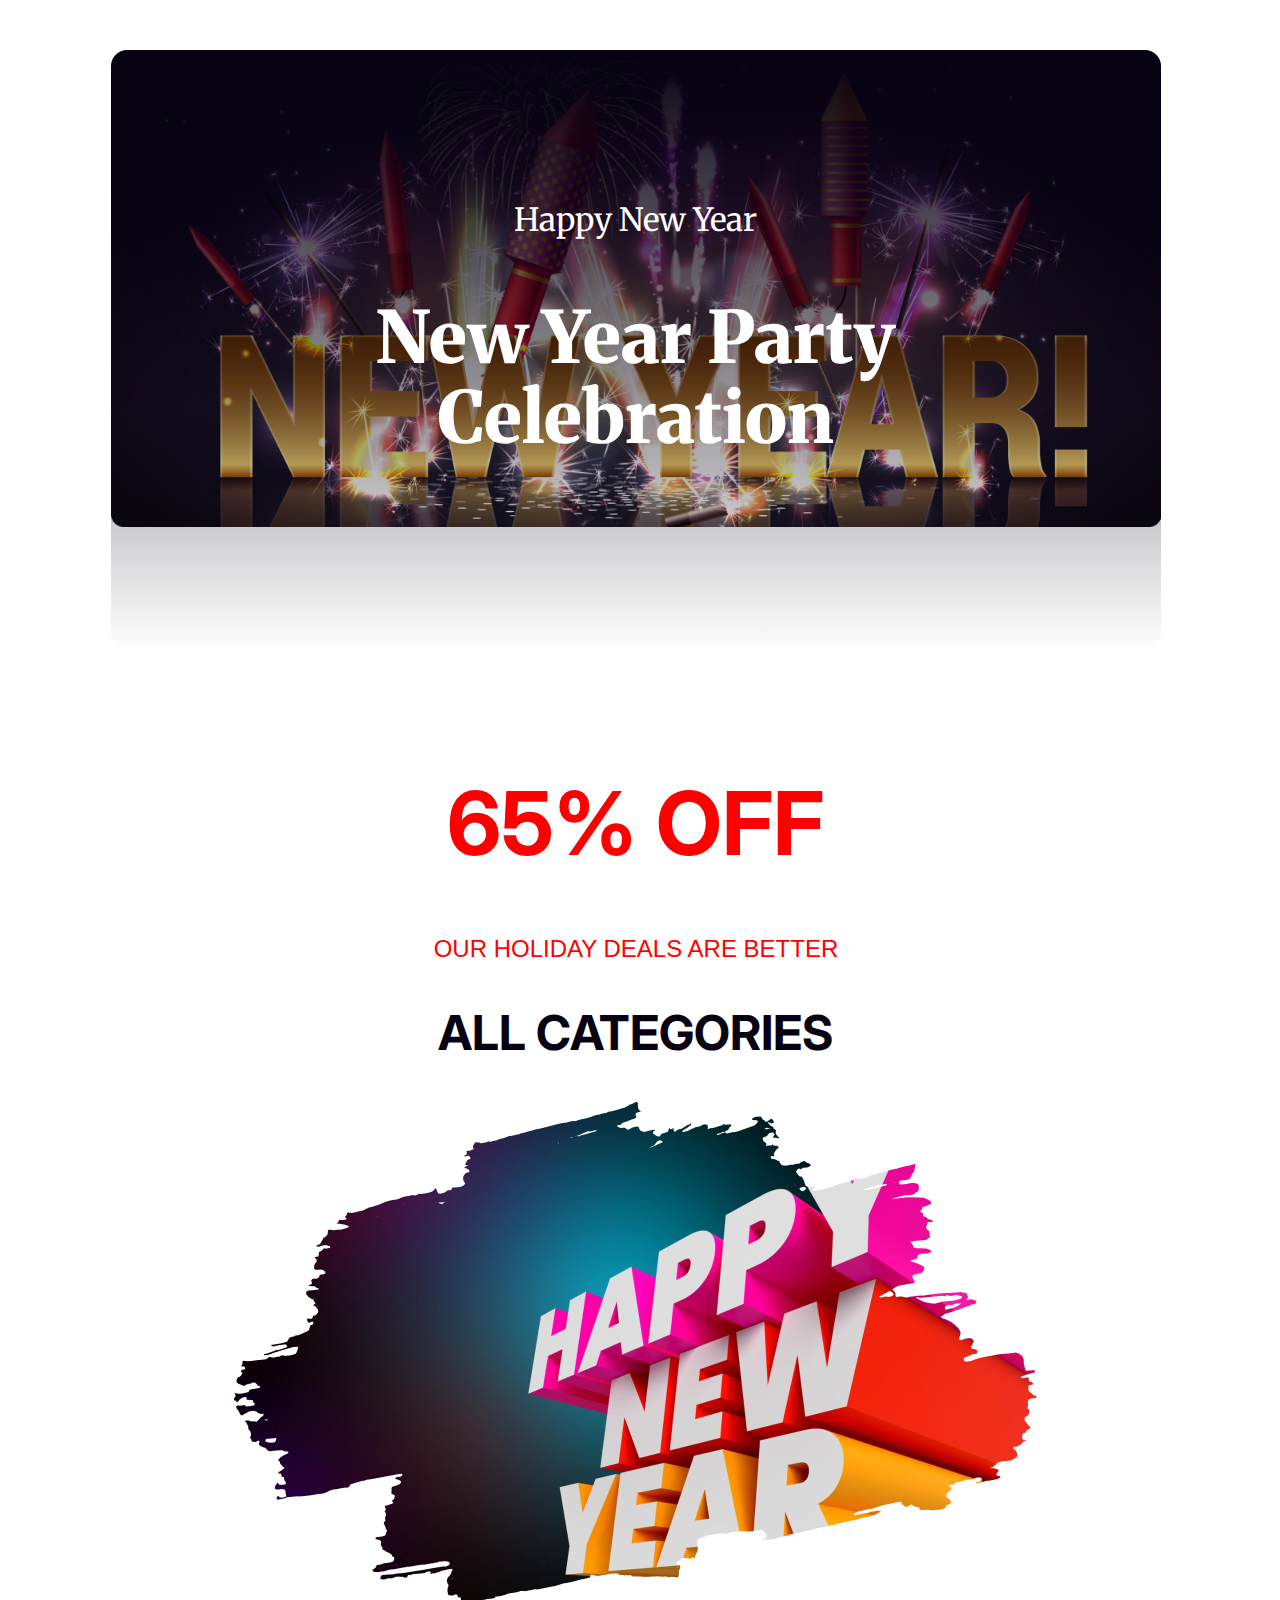
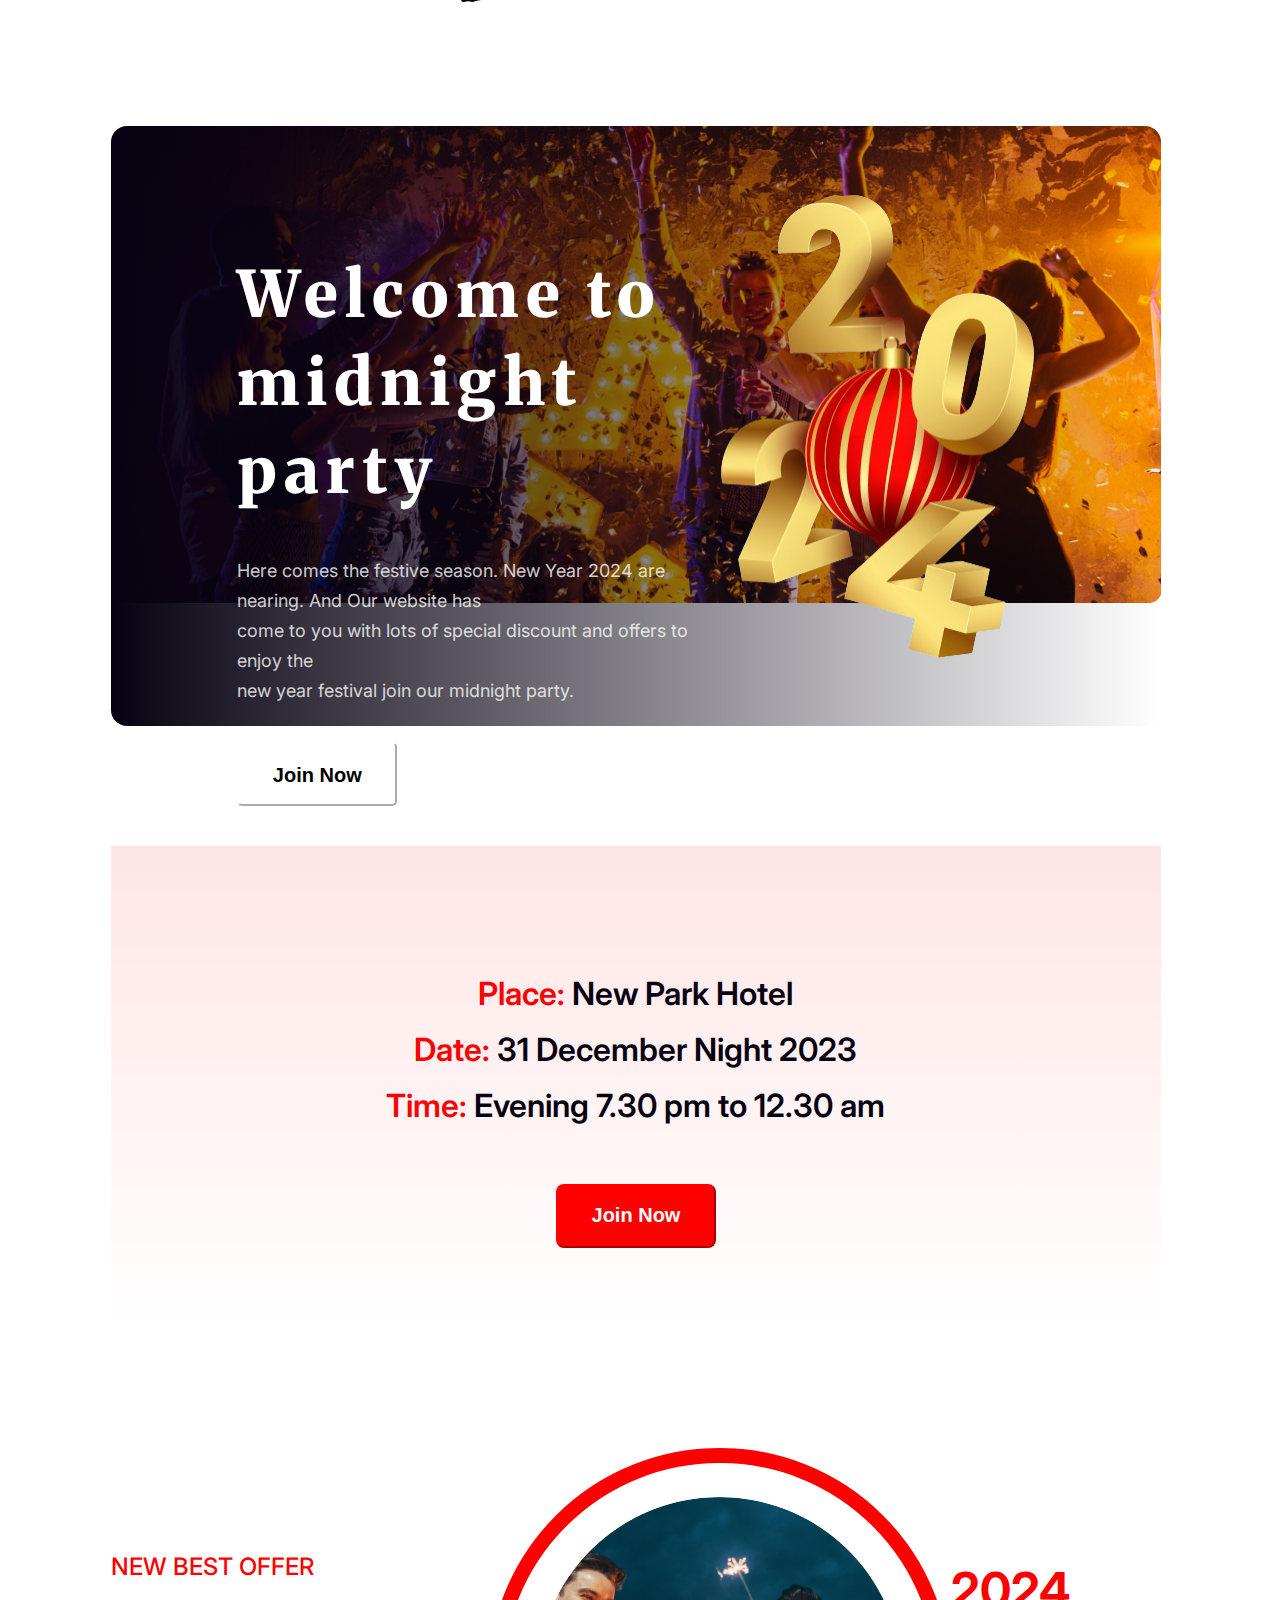
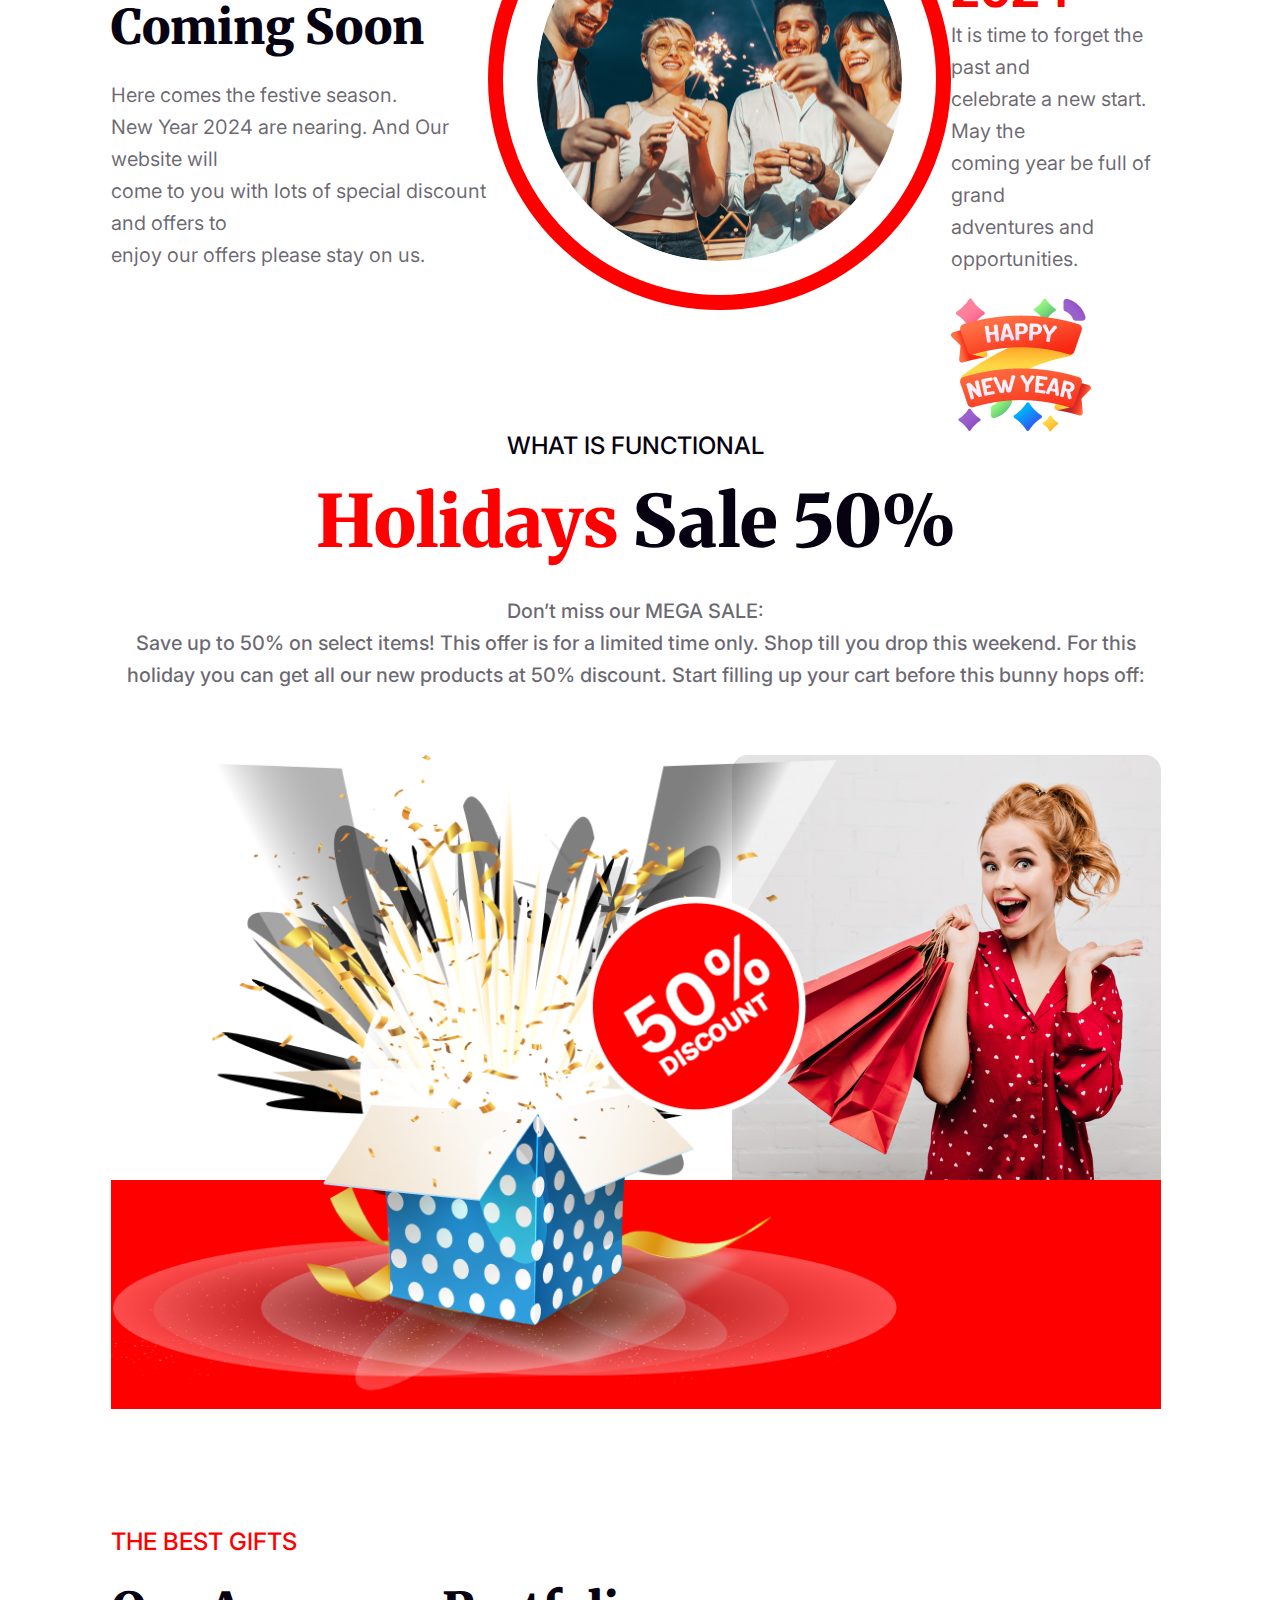
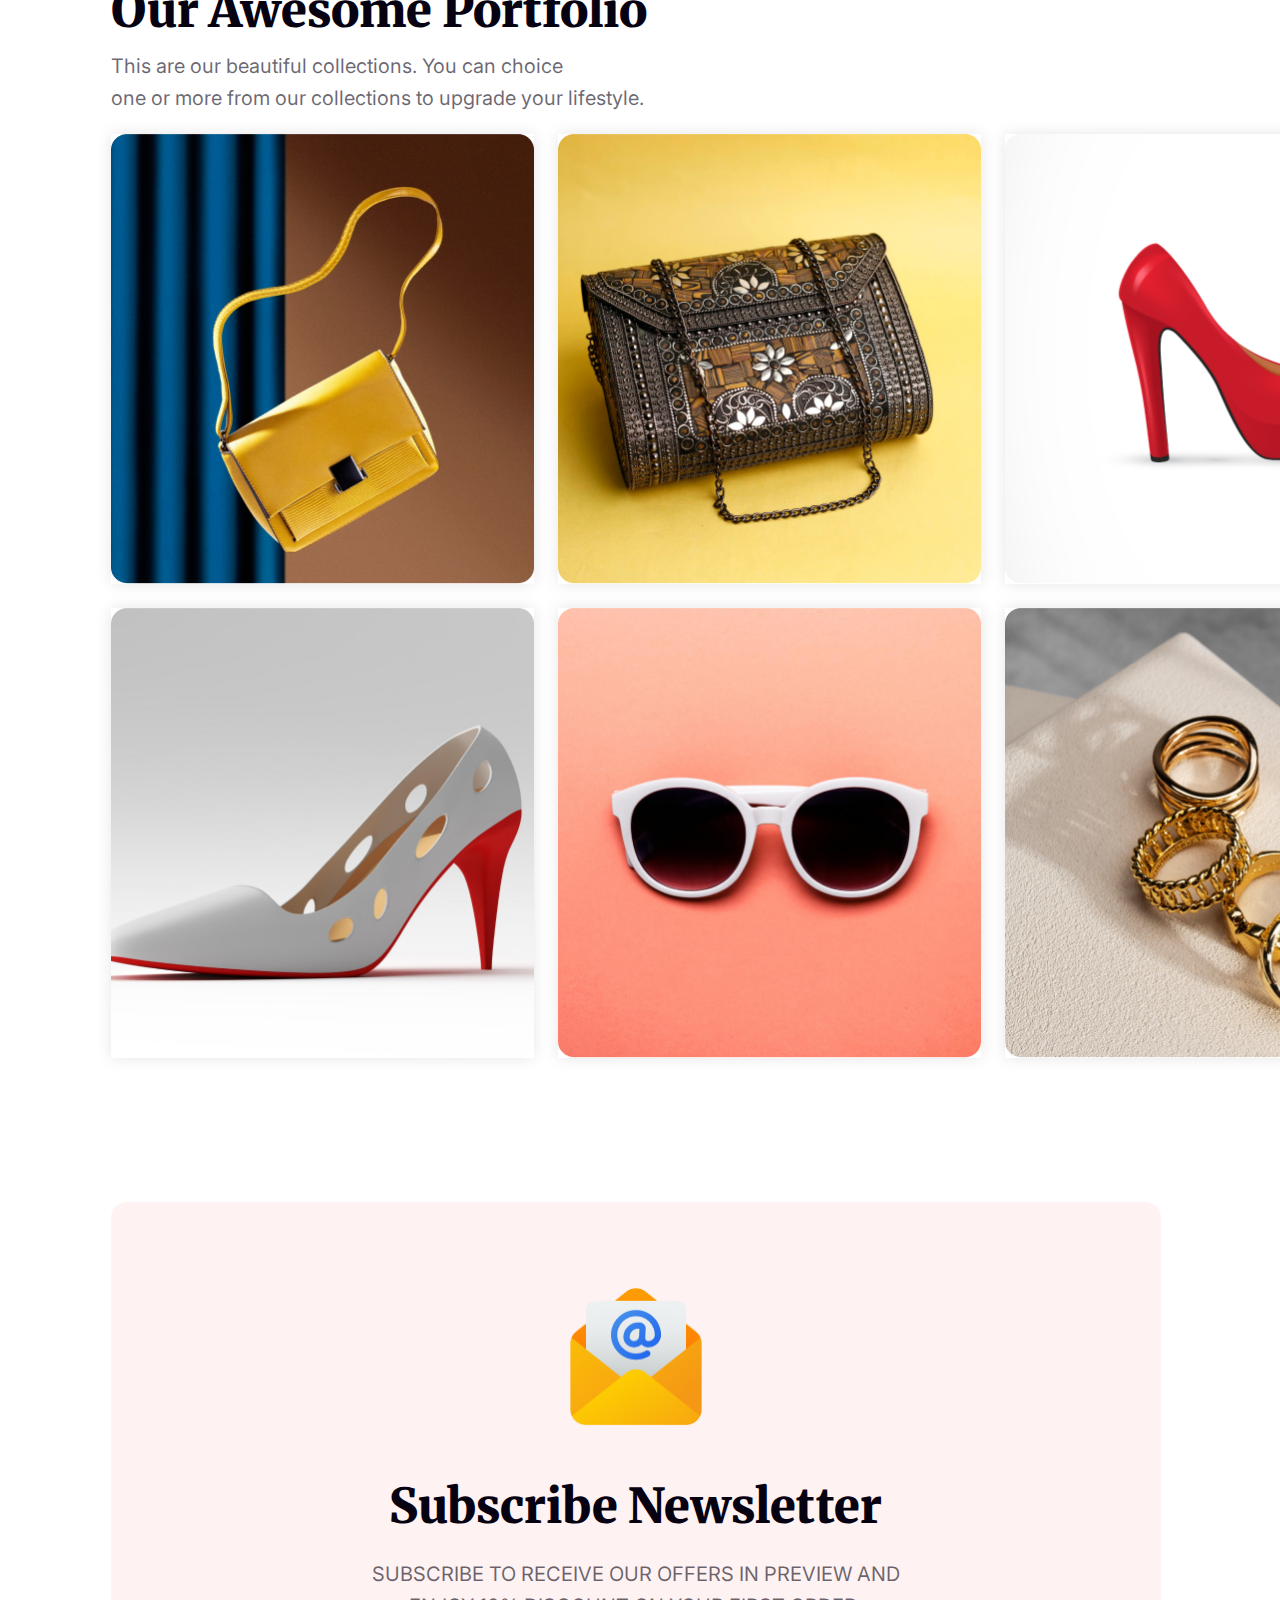
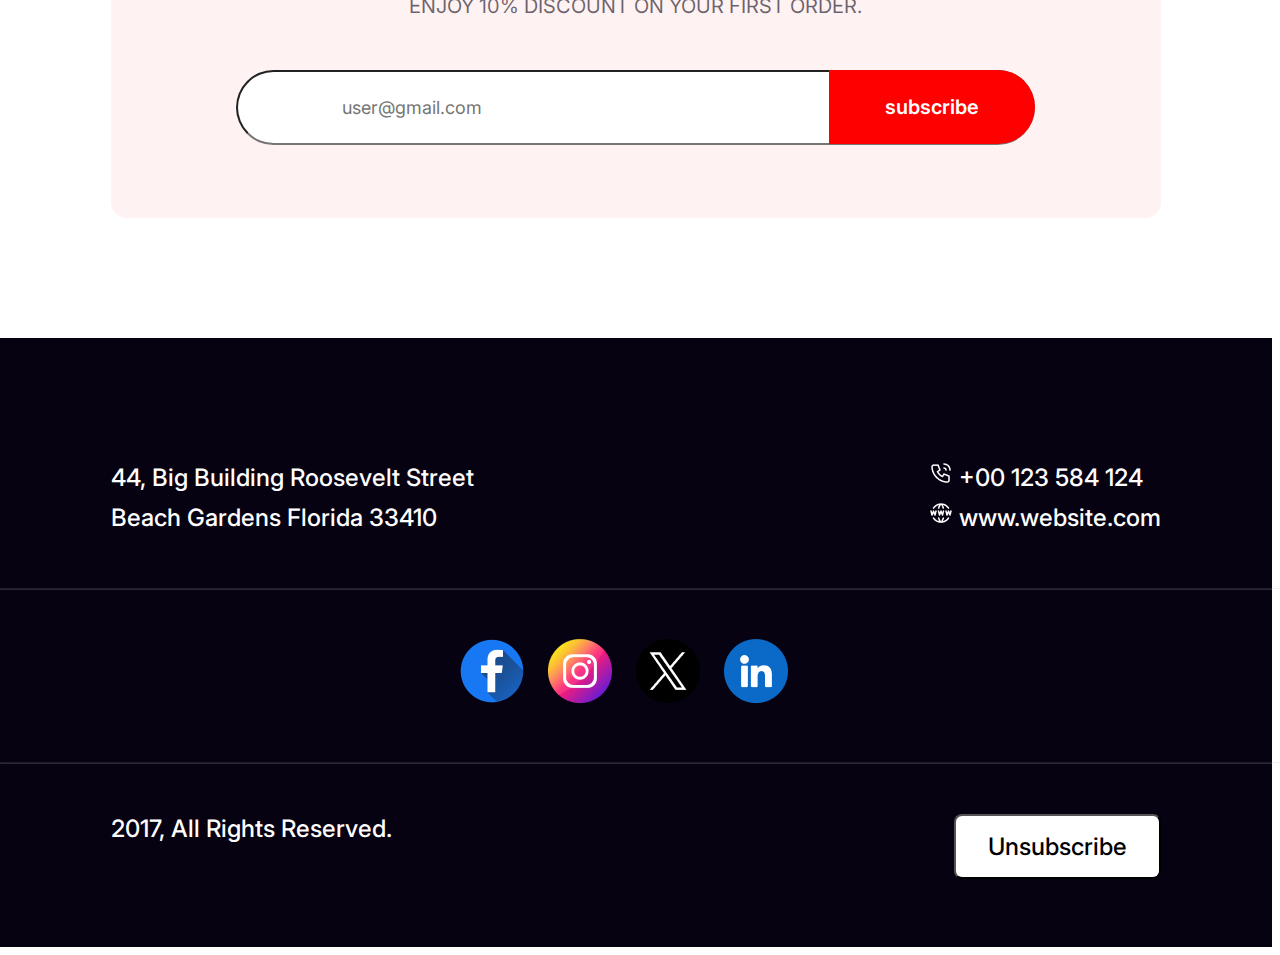
<file: index.html>
<!DOCTYPE html>
<html lang="en">
<head>
    <meta charset="UTF-8">
    <meta name="viewport" content="width=device-width, initial-scale=1.0">
    <title>Happy New Year</title>
    <link rel="stylesheet" href="styles/styles1.css">
    <link rel="shortcut icon" href="resources/FAVICON.png" type="image/x-icon">
</head>


<body>
    <header>
        <div class="header-container">
            <div >
                <div>
                    <h3 class="new-year-title1"> Happy New Year</h3>
                    <h1 class="new-year-title2">New Year Party <br> Celebration</h1>
				</div>
            </div>
        </div>
    </header>

    <main>
        <section >
            <div class="container">
              <div class="discount-section">
                <div>
                <h1 class="discount-title">65% OFF</h1> 
                <h3 class="discout-type">OUR HOLIDAY DEALS ARE BETTER</h3>
                <h2 class="category">ALL CATEGORIES</h2>
                </div>
				
                <img  src="resources/New Year Photo.png" alt="">
            </div>
        </div>
      </div>
    </section>
   
	<section >
            <div class="container">
                <div class="party-section">
					<div class="welcome-party">
						<div class="welcome-party-left"><h2 class="welcome-party-title">
							Welcome to <br> midnight party</h2>
							<p class="welcome-party-para">Here comes the festive season. New Year 2024 are nearing. And Our website has <br> come to  you with lots of special discount and offers to enjoy the <br> new year festival join our midnight party. </p>
							<br>
					<a href=""><button class="join-now-btn">Join Now</button></a>
					</div>
				<div class="image-2024">
			<img class="pic2024" src="resources/Group 70.png" alt="">
		  </div>
	    </div>
     </div>
   </div>
</section>

<section >
    <div class="container">
        <div class="address-section">
<div class="address-section-border">
    <p class="address-details">
        <span class="address-title">Place:

        </span> New Park Hotel <br>
    <span class="address-title" >Date:</span> 31 December Night 2023 <br>
<span class="address-title">Time:</span> Evening 7.30 pm to 12.30 am
    <br><br>
    <a href=""><button class="join-now-btn2">Join Now

    </button></a> </p>
</div>
</div>
</div>
<section >   
        <div>
             <div class="best-offer-section">
                <div class="offer-section-left">
					<h4 class="offer-section-title1">NEW BEST OFFER</h4>
					<h3 class="offer-section-title2"> Coming Soon</h3>
						<p class="offer-section-para"> Here comes the festive season. <br> New Year 2024 are nearing. And Our website will <br> come to  you with lots of special discount and offers to <br>enjoy our offers please stay on us. </p>
					</div>

				<div class="offer-section-middle">
				<img class="offer-section-mdl-img" src="resources/Ellipse 1.png" alt="">
			</div>

	<div class="offer-section-right">
		<h3 class="offer-section-yr">2024  </h3>
			<p class="offer-section-rt-para">
            It is time to forget the past and <br>celebrate a new start. May the <br> coming year be full of grand <br>adventures and opportunities.
			</p>
            <img class="offer-section-right-bottom-img" src="resources/Group 96.png" alt="">
        </div>
     </div>
    </div>
</div>
</section>

<section >
    <div class="container">
        <div class="holiday-sell-section">
            <div class="holiday-section-top">
                <h3 class="holiday-sell-title1">
                     WHAT IS FUNCTIONAL</h3>
                    <h1 class="holiday-sell-title2">
                    Holidays <span class="Sale-firty">Sale 50%</span>
					</h1>
					<p class="holiday-sell-para">
                    Don’t miss our MEGA SALE: <br> Save up to 50% on select items!
					This offer is for a limited time only.
					Shop till you drop this weekend. For this holiday you can get all our new products at 50% discount. Start filling up your cart before this bunny hops off:
                </p>
            </div>
			
   <div class="holiday-pic">
       <div class="holiday-sell-img">
          <img class="holiday-sell-box" src="resources/Group 75.png" alt="">
          <img class="holiday-sell-img2" src="resources/Group 44.png" alt="">   
            </div>
				</div>
			</div>
		</div>
</section>


<section>
    <div class="pic-container">
            <div class="gift-div">
				<h6 class="best-gift-title1">
                THE BEST GIFTS
				</h6>
				<h1 class="best-gift-title2">
                Our Awesome Portfolio
				</h1>
				<p class="best-gift-para"> 
                This are our beautiful collections. You can choice <br> one or more from our collections to upgrade your lifestyle.
				</p></div> 
            
            
            <div class="pic-div">
                <img class="pic" src="resources/Rectangle 3.png" alt="">
                <img class="pic" src="resources/Rectangle 4.png" alt="">
                <img class="pic" src="resources/Rectangle 5.png" alt="">
            
                <img class="pic" src="resources/Rectangle 6.png" alt="">
                <img class="pic" src="resources/Rectangle 7.png" alt="">
                <img class="pic" src="resources/Rectangle 8.png" alt="">
            
        </div>
    </div>
</section>


<section>
		<div class="container">
			<div class="subscribe-section">
			<img class="email-icon" src="resources/Group 61.png" alt="">
			<h1 class="subscribe-title"> Subscribe Newsletter</h1>
			<p class="subscribe-para"> SUBSCRIBE TO RECEIVE OUR OFFERS IN PREVIEW AND <br> ENJOY 10% DISCOUNT ON YOUR FIRST ORDER. </p>
			<div class="input-div"></div> <label  class="email-label">
			<input class="input-email"  type="email" placeholder="user@gmail.com">
			<button class="subscribe-btn"> subscribe</button></label>
		</div>
	 </div>
   </div>
</section>

</main>

    <footer>
        <div class="footer-container">
            <div>
             <div class="footer-top">
              <div class="footer-top-left">
                44, Big Building Roosevelt Street <br>
                Beach Gardens Florida 33410
                </div>
				
               <div class="footer-top-right">
               <img src="resources/Call.png" alt=""> +00 123 584 124 
               <br> <img src="resources/Website.png" alt=""> www.website.com
               </div>
                   </div> 
					<hr>
					
			<div class="social-icon">
            <img src="resources/Facebook.png" alt="">
            <img src="resources/Instagram.png" alt="">
            <img src="resources/Twitter.png" alt="">
            <img src="resources/Linkedin.png" alt="">
			</div>
			</div> 
			<hr>
			
	<div class="footer-bottom">
		 <div class="footer-bottom-left" >
            2017, All Rights Reserved.
        </div>
		
         <div >
            <button class="footer-bottom-btn"> Unsubscribe</button>
         </div>
    </div>
</div>

</footer>
</body>
</html>
</file>
<file: styles/styles1.css>
/* All Body related task */

@import url('https://fonts.googleapis.com/css2?family=Merriweather:ital,wght@0,300;0,400;0,700;0,900;1,300;1,400;1,700;1,900&display=swap');

@import url('https://fonts.googleapis.com/css2?family=Inter:wght@100;200;300;400;500;600;700;800;900&display=swap');

*{
    margin-left: 0px;
    padding: 0 px;
}

.header-container {
    width: 82.5%;
    max-width: 1320px;
    margin: 50px auto;
    background: linear-gradient(180deg, #070211 0%, rgba(7, 2, 17, 0.00) 100%), url('../resources/Banner\ Image.png');
    background-repeat: no-repeat;
    background-size: contain;
    height: 600px;
    justify-content: center;
    border-radius: 16px;
}

.container {
    width: 82.5%;
    max-width: 1320px;
    margin: 120px auto;
}

.new-year-title1 {
    padding-top: 150px;
    color: #FFF;
    text-align: center;
    font-family: Merriweather;
    font-size: 32px;
    font-weight: 400;

}

.new-year-title2 {
    padding-top: 10px;
    color: #FFF;
    text-align: center;
    font-family: Merriweather;
    font-size: 72px;
    font-weight: 900;
    line-height: 80px;
}


.discount-section {
    text-align: center;
    background-color: #FFF;
    margin-top: 120px;

}

.discount-title {
    color: #F00;
    font-family: Inter;
    font-size: 88px;
    font-weight: 700;
}

.discout-type {
    color: #F00;
    font-family: sans-serif;
    font-size: 24px;
    font-weight: 500;
}

.category {
    color: #070211;
    font-family: Inter;
    font-size: 48px;
    font-weight: 700;
}

.party-section {
    background-image: linear-gradient(90deg, #070211 0%, rgba(7, 2, 17, 0.00) 100%), url('../resources/Vectorrr.png');
    background-repeat: no-repeat;
    height: 600px;
    border-radius: 16px;
    background-size: contain;

}

.welcome-party {
    display: flex;
    justify-content: space-between;

}

.welcome-party-title {
    color: #FFF;
    font-family: Merriweather;
    font-size: 64px;
    font-weight: 900;
    line-height: 88px;
    letter-spacing: 7.04px;
    padding-top: 124px;
    margin: 0px;
}

.welcome-party-para {
    color: rgba(255, 255, 255, 0.80);
    font-family: Inter;
    font-size: 18px;
    font-style: normal;
    font-weight: 400;
    line-height: 30px;
    padding-top: 24px;
}

.join-now-btn {
    border-color: white;
    font-size: 20px;
    font-weight: 600;
    width: 160px;
    height: 64px;
    border-radius: 5px;
    background: white;
    padding: 20px;
    color: black;

}

.welcome-party-left {
    text-align: left;
    padding-left: 126px;
}

.pic2024{
    width: 319.83px;
height: 464.662px;
    padding-top: 68px;
    padding-bottom: 67px;
    padding-right: 120px;
}

.address-section-border {
    border: none black;
    border-radius: 10px;
}

.address-section {
    margin-top: 120px;
}

.address-details {
    padding-top: 120px;
    padding-bottom: 80px;
    text-align: center;
    color: #070211;
    font-family: Inter;
    font-size: 32px;
    font-weight: 600;
    line-height: 50px;
    background: linear-gradient(180deg, rgba(255, 0, 0, 0.10) 0%, rgba(255, 0, 0, 0.00) 100%);

}

.address-title {
    color: #F00;
    text-align: center;
    font-family: Inter;
    font-size: 32px;
    font-weight: 600;
    line-height: 56px;
	margin-bottom:0px;
	padding-bottom:0px;
}

.join-now-btn2 {
    font-size: 20px;
    font-weight: 600;
    width: 160px;
    height: 64px;
    border-radius: 8px;
    background: #F00;
    padding: 10px;
    color: #FFF;
    border-color: #F00;
}
	.btn2{
		  
	}

.best-offer-section {
    display: flex;
    justify-content: space-between;
    height: 463px;
    max-width: 1320px;
    margin: 120px auto;
    width: 82.5%;
    border: none solid;

}

.offer-section-title1 {
    color: #F00;
    font-family: Inter;
    font-size: 24px;
    font-weight: 500;
    margin-top: 0px;
    padding-top: 104px;
    margin-bottom: 0px;
    padding-bottom: 0px;
}

.offer-section-title2 {
    color: #070211;
    font-family: Merriweather;
    font-size: 48px;
    font-weight: 900;
    padding-top: 16px;
    margin-top: 0px;
    margin-bottom: 0px;
}

.offer-section-para {
    color: rgba(7, 2, 17, 0.60);
    font-family: Inter;
    font-size: 20px;
    font-weight: 400;
    line-height: 32px;
    margin-top: 0px;
    padding-top: 22px;
}

.offer-section-left {
    text-align: left;

}

.offer-section-middle {
    width: 463px;
    height: 463px;
    justify-content: center;
    align-items: center;


}

.offer-section-mdl-img {
    width: 364.844px;
    height: 364.844px;
    flex-shrink: 0;
    border: 15px solid #F00;
    border-radius: 50%;
    margin-top: 0px;
    margin-bottom: 0px;
    padding: 34px;
}

.offer-section-right {
    text-align: left;
    margin-bottom: 0px;
    padding-bottom: 0px;
}

.offer-section-yr {
    color: #F00;
    font-family: Inter;
    font-size: 48px;
    font-weight: 700;
    margin-top: 0px;
    padding-top: 112px;
    margin-bottom: 0px;
}

.offer-section-rt-para {
    padding-top: 0px;
    margin-top: 0px;
    
    color: rgba(7, 2, 17, 0.60);
    font-family: Inter;
    font-size: 20px;
    font-weight: 400;
    line-height: 32px;
  
}

.offer-section-right-bottom-img {
    width: 140px;
    height: 140px;
   position: right bottom;
}

.holiday-sell-img {
    display: flex;
}


.holiday-sell-section {
    justify-content: center;
    text-align: center;
    height: 986.07px;
}

.holiday-section-top{
    margin-top: 0px;
    padding-top: 0px;
margin-bottom: 0px;
}

.holiday-sell-title1 {
    color: #070211;
    font-family: Inter;
    font-size: 24px;
    font-weight: 500;
    margin-bottom: 0px;
    padding-bottom: 0px;
}

.holiday-sell-title2 {
    color: #F00;
    text-align: center;
    font-family: Merriweather;
    font-size: 72px;
    font-weight: 900;
    padding-top: 16px;
    margin-top: 0px;
    margin-bottom: 0px;
}

.Sale-firty {
    color: #070211;
    font-family: Merriweather;
    font-size: 72px;
    font-weight: 900;
}

.holiday-sell-para {
    color: rgba(7, 2, 17, 0.60);
    text-align: center;
    font-family: Inter;
    font-size: 20px;
    font-weight: 500;
    line-height: 32px;
    height: 96px;
    margin-top: 0px;
    padding-top: 28px;
    margin-bottom: 0px;
}



.holiday-sell-img {
    background-image: url('../resources/Rectangle\ 2.png'), url('../resources/Rectangle\ 1.png');
    background-repeat: no-repeat;
    background-position: bottom, right top;
    position: relative;
    height: 654px;
    padding-top: 0px;
    margin-top: 64px;
}



.holiday-sell-img2 {
    width: 305.841px;
    position: absolute;
    right: 312px;
    bottom: 250px;
}

.holiday-sell-box {
    width:500px
    margin-bottom: 0px;
    padding-bottom: 0px ;

}

.pic-div1 {
    display: flex;
    align-items: center;
    border-radius: 16px;
    background: lightgray 50% / cover no-repeat;

}

.best-gift-title1 {
    color: #F00;
    font-family: Inter;
    font-size: 24px;
    font-weight: 500;
    line-height: 10px;
}

.best-gift-title2 {
    color: #070211;
    font-family: Merriweather;
    font-size: 48px;
    font-weight: 900;
    line-height: 15px;
}

.gift-div {
    margin-top: 120px;
}

.best-gift-para {
    color: rgba(7, 2, 17, 0.60);
    font-family: Inter;
    font-size: 20px;
    font-weight: 400;
    line-height: 32px;
}



.pic {
    margin-right: 24px;
    height: 450px;
    margin-bottom: 24px;
    box-shadow: 0 0 15px 0 rgba(0, 0, 0, 0.1);
    transition: .5s;
}


.pic-container {
    width: 82.5%;
    margin: 120px auto;
    max-width: 1320px;

}

.pic-div {
    border-radius: 16px;
    background: #FFF;
    display: grid;
    grid-template-columns: 1fr 1fr 1fr;
    justify-content: space-around;

}

.pic:hover {
    transform: scale(1.1);
}

.subscribe-section {
    border: none solid;
    justify-content: space-around;
    align-items: center;
    text-align: center;
    background: rgba(255, 0, 0, 0.05);
    height: 616px;
    border-radius: 16px;

}

.email-icon {
    width: 150px;
    height: 150px;
    padding-top: 80px;
}

.subscribe-title {
    color: #070211;
    text-align: center;
    font-family: Merriweather;
    font-size: 48px;
    font-weight: 900;
    margin-top: 40px;
    margin-bottom: 0;
}

.subscribe-para {
    color: rgba(7, 2, 17, 0.60);
    text-align: center;
    font-family: Inter;
    font-size: 20px;
    font-weight: 400;
    line-height: 32px;
    margin-top: 22px;
    margin-bottom: 0;
}

.input-div {
    display: flex;
    margin-top: 48px;
}

.email-label {
    position: relative;
}

.input-email {
    padding: 25px 477px 25px 30px;
    border-radius: 50px;
    background: #FFF;
    color: rgba(7, 2, 17, 0.30);
    text-align: center;
    font-family: Inter;
    font-size: 18px;
    font-weight: 400;

}

.subscribe-btn {
    padding: 25px 56px;
    border-radius: 0px 50px 50px 0px;
    background: #F00;
    border: none;
    position: absolute;
    right: 0;
    color: #FFF;
    text-align: center;
    font-family: Inter;
    font-size: 20px;
    font-weight: 600;
}

.footer-container {
    background: #070211;
    height: 609px;
    justify-content: space-between;
}

.footer-top {
    width: 82.5%;
    max-width: 1320px;
    justify-content: space-between;
    display: flex;
    margin-left: auto;
    margin-right: auto;
    margin-bottom: 50px;
}


.footer-top-left {
    color: #FFF;
    font-family: Inter;
    font-size: 24px;
    font-weight: 500;
    line-height: 40px;
    padding-top: 120px;


}

.footer-top-right {
    padding-top: 120px;
    color: #FFF;
    font-family: Inter;
    font-size: 24px;
    font-weight: 500;
    line-height: 40px;
}

hr{
    width: 1320px;
    margin-bottom: 50px;
    margin-left: auto;
    margin-right: auto;
   border-color: rgba(255, 255, 255, 0.15);
}

.social-icon {
    padding-bottom: 50px;
    display: flex;
    justify-content: center;
    align-items: center;
    height: 64px;
    
}

.social-icon img {
    margin-right: 24px;

}

.footer-bottom {
    max-width: 1320px;
    width: 82.5%;
    display: flex;
    justify-content: space-between;
    color: #FFF;
    margin-left: auto;
    margin-right: auto;
}

.footer-bottom-left {
    color: #FFF;
font-family: Inter;
font-size: 24px;
font-style: normal;
font-weight: 500;
line-height: normal;
}


.footer-bottom-btn {
    color: black ;
    font-family: Inter;
    font-size: 24px;
    font-weight: 500;
    padding: 16px 32px;
    border-radius: 8px;
    background: #FFF;
}
</file>
